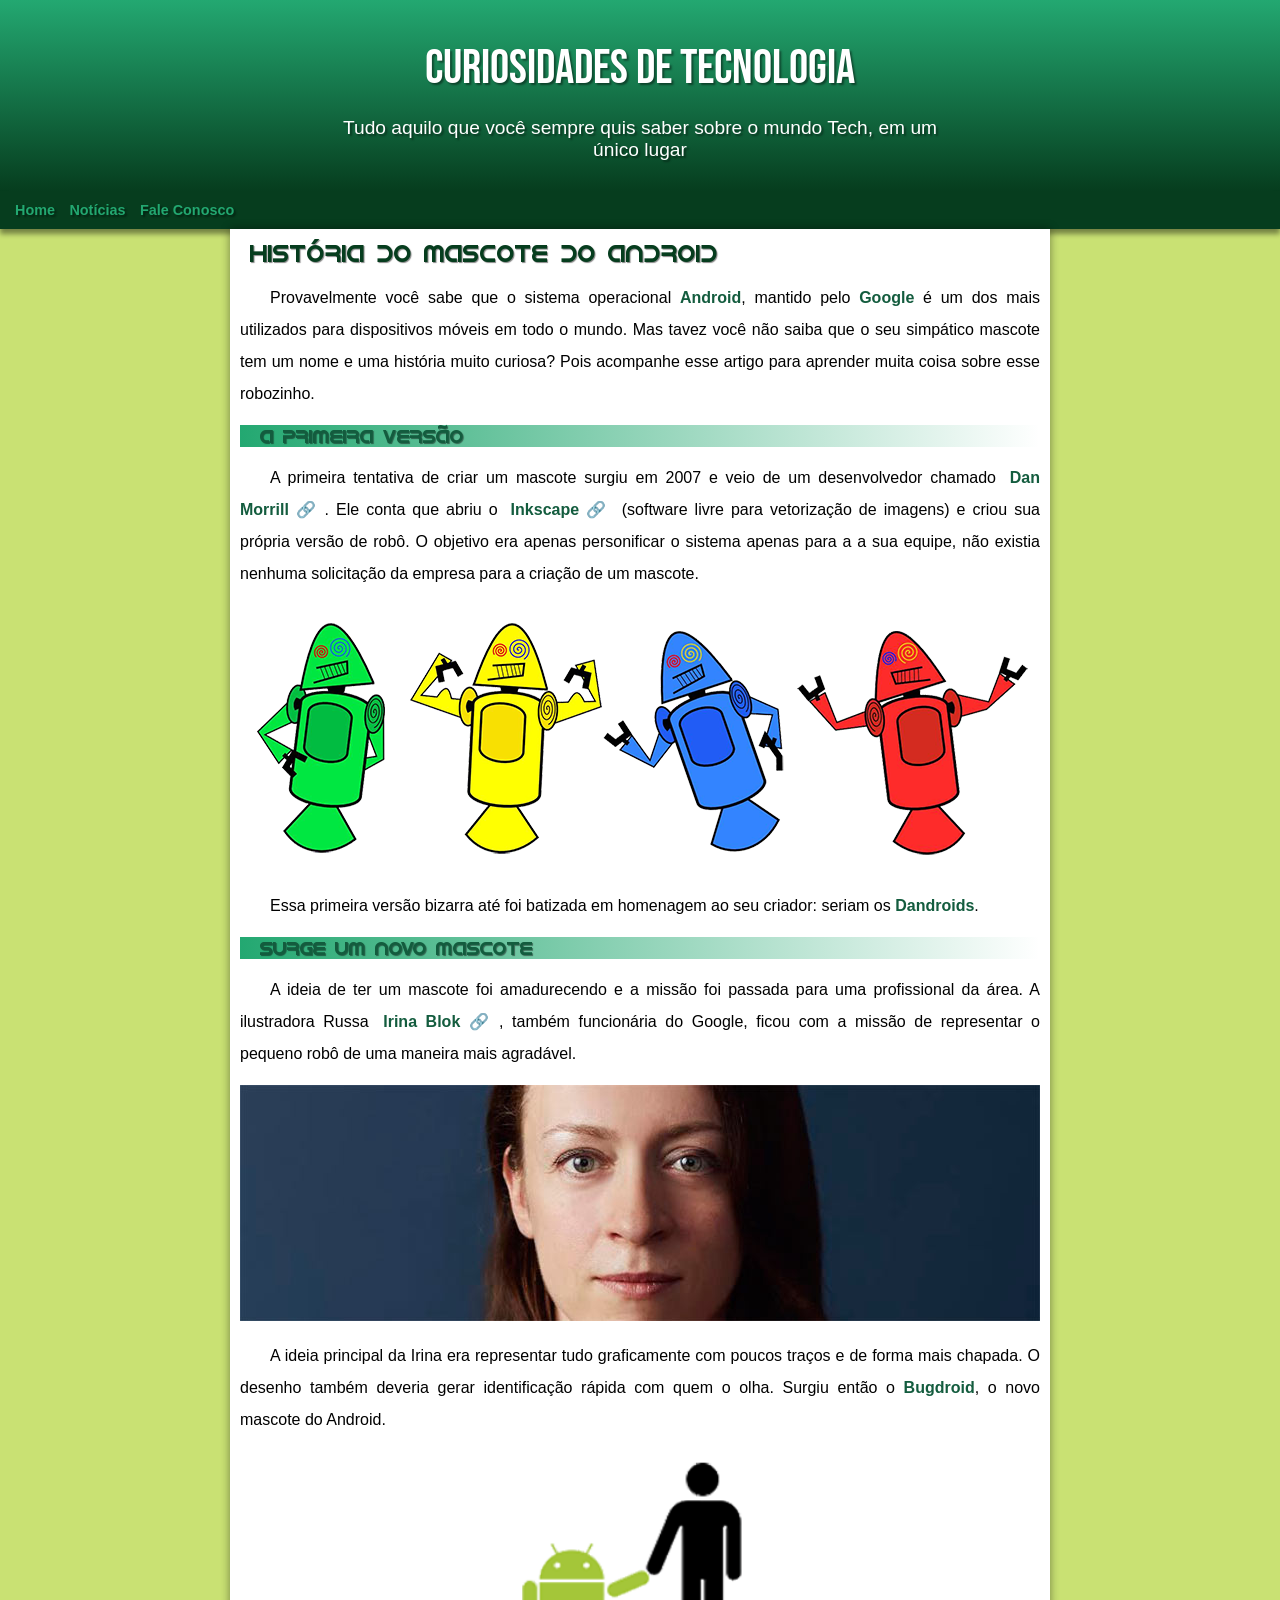
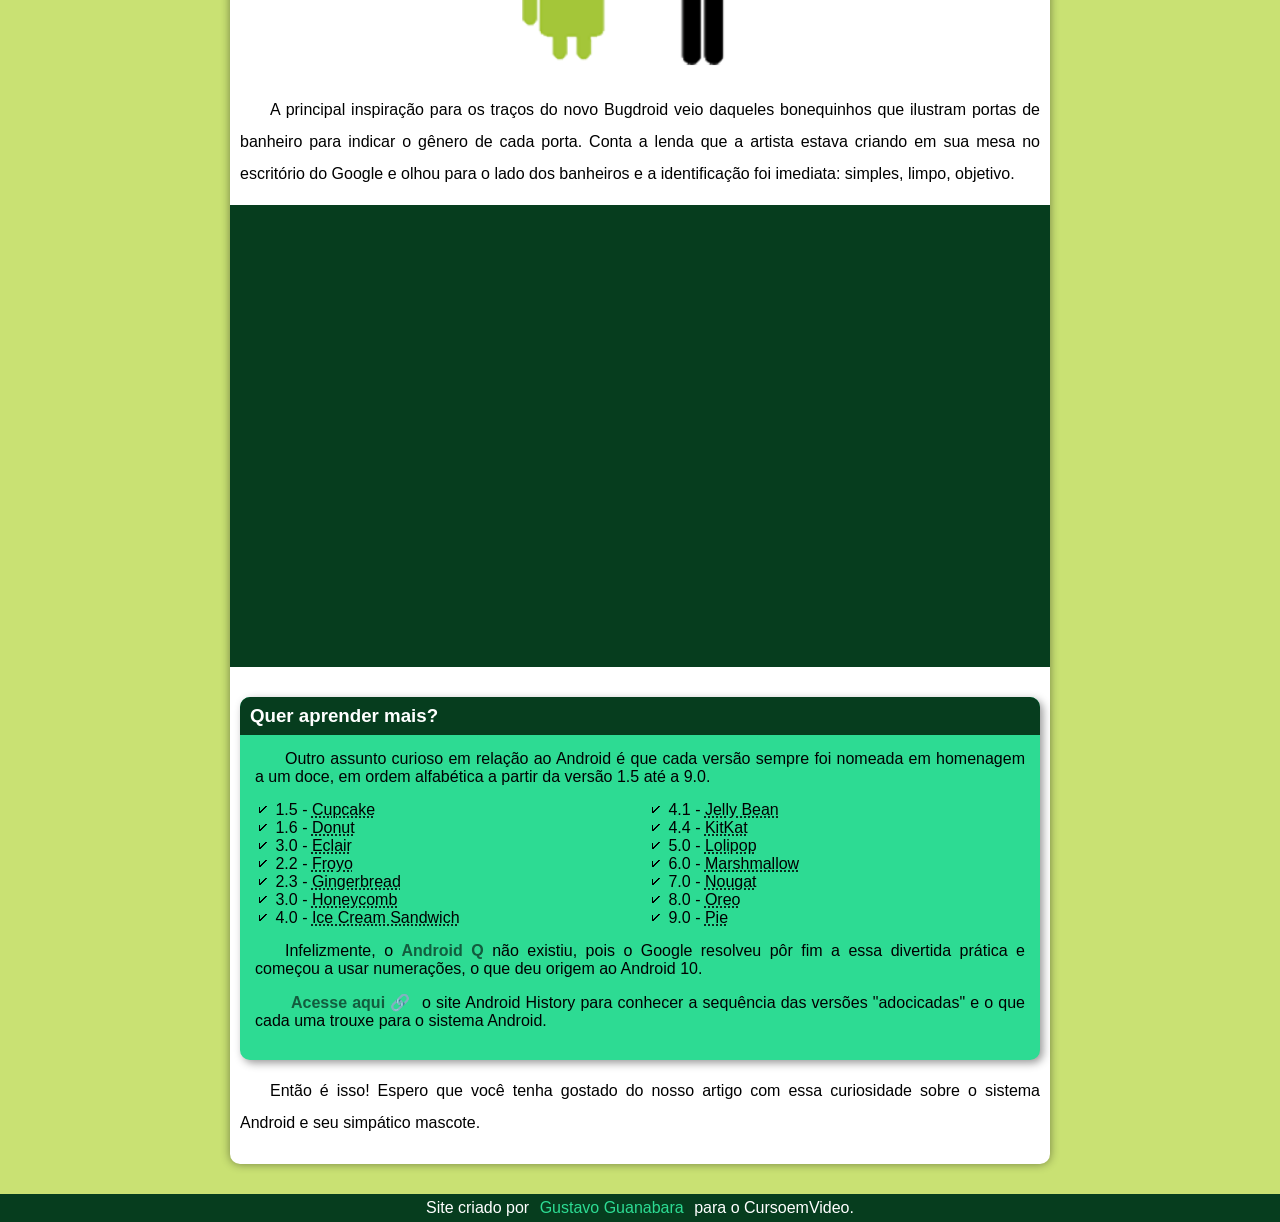
<file: index.html>
<!DOCTYPE html>
<html lang="pt-br">
<head>
    <meta charset="UTF-8">
    <meta name="viewport" content="width=device-width, initial-scale=1.0">
    <link rel="shortcut icon" href="imagens/favicon.ico" type="image/x-icon">
    <link rel="stylesheet" href="style/style.css">
    <title>Projeto Android</title>
</head>
<body>
    <header>
        <h1>Curiosidades de Tecnologia</h1>
        <p>Tudo aquilo que você sempre quis saber sobre o mundo Tech, em um único lugar</p>
    </header>
    <nav>
        <a href="#">Home</a>
        <a href="#">Notícias</a>
        <a href="#">Fale Conosco</a>
    </nav>
    <main>
        <article>
            <h2>História do Mascote do Android</h2>
            <p>
                Provavelmente você sabe que o sistema operacional <strong>Android</strong>, mantido pelo <strong>Google</strong> é um dos mais utilizados para dispositivos móveis em todo o mundo. Mas tavez você não saiba que o seu simpático mascote tem um nome e uma história muito curiosa? Pois acompanhe esse artigo para aprender muita coisa sobre esse robozinho.
            </p>
            <h3>A Primeira Versão</h3>
            <p>
                A primeira tentativa de criar um mascote surgiu em 2007 e veio de um desenvolvedor chamado <a href="https://androidcommunity.com/dan-morrill-shows-us-the-android-mascot-that-almost-was-20130103/" target="_blank" rel="External" class="externo">Dan Morrill</a>. Ele conta que abriu o <a href="https://inkscape.org/pt-br/" target="_blank" rel="External" class="externo">Inkscape</a> (software livre para vetorização de imagens) e criou sua própria versão de robô. O objetivo era apenas personificar o sistema apenas para a a sua equipe, não existia nenhuma solicitação da empresa para a criação de um mascote.
            </p>
            <picture>
                <source media="(max-width: 670px)" srcset="imagens/dan-droids-pq.png" type="image/png">
                <img src="imagens/dan-droids.png" alt="Primeiro Mascote do Androide">
            </picture>
            <p>
                Essa primeira versão bizarra até foi batizada em homenagem ao seu criador: seriam os <strong>Dandroids</strong>.
            </p>
            <h3>Surge um novo mascote</h3>
            <p>
                A ideia de ter um mascote foi amadurecendo e a missão foi passada para uma profissional da área. A ilustradora Russa <a href="https://www.irinablok.com/" target="_blank" rel="Esternal" class="externo">Irina Blok</a>, também funcionária do Google, ficou com a missão de representar o pequeno robô de uma maneira mais agradável.
            </p>
            <picture>
                <source media="(max-width: 670px)" srcset="imagens/irina-blok-pq.jpg" type="image/jpg">
                <img src="imagens/irina-blok.jpg" alt="Irina Blok Criadora do Bug Droid">
            </picture> 
            <p>
                A ideia principal da Irina era representar tudo graficamente com poucos traços e de forma mais chapada. O desenho também deveria gerar identificação rápida com quem o olha. Surgiu então o <strong>Bugdroid</strong>, o novo mascote do Android.
            </p>
            <img src="imagens/bugdroid.png" class="pequena", alt="Bug Droid">
            <p>
                A principal inspiração para os traços do novo Bugdroid veio daqueles bonequinhos que ilustram portas de banheiro para indicar o gênero de cada porta. Conta a lenda que a artista estava criando em sua mesa no escritório do Google e olhou para o lado dos banheiros e a identificação foi imediata: simples, limpo, objetivo.
            </p>
            <div class="video">
                <iframe width="560" height="315" src="https://www.youtube.com/embed/l2UDgpLz20M?si=F8NsUxM10xbYz0O2" title="YouTube video player" frameborder="0" allow="accelerometer; autoplay; clipboard-write; encrypted-media; gyroscope; picture-in-picture; web-share" allowfullscreen></iframe> 
            </div>
            <aside>
                <h3>Quer aprender mais?</h3>
                <p>
                    Outro assunto curioso em relação ao Android é que cada versão sempre foi nomeada em homenagem a um doce, em ordem alfabética a partir da versão 1.5 até a 9.0.
                </p>
                <ul>
                    <li>1.5 - <abbr title="Bolo de Copo">Cupcake</abbr></li>
                    <li>1.6 - <abbr title="Rosquinha">Donut</abbr></li>
                    <li>3.0 - <abbr title="Bomba Doce">Eclair</abbr></li>
                    <li>2.2 - <abbr title="Iogurte Congelado">Froyo</abbr></li>
                    <li>2.3 - <abbr title="Biscoito de Gengibre">Gingerbread</abbr></li>
                    <li>3.0 - <abbr title="Favo de Mel">Honeycomb</abbr></li>
                    <li>4.0 - <abbr title="Sandwish Sorvete">Ice Cream Sandwich</abbr></li>
                    <li>4.1 - <abbr title="Jujuba">Jelly Bean</abbr></li>
                    <li>4.4 - <abbr title="KitKat">KitKat</abbr></li>
                    <li>5.0 - <abbr title="Pirulito">Lolipop</abbr></li>
                    <li>6.0 - <abbr title="Marshmallow">Marshmallow</abbr></li>
                    <li>7.0 - <abbr title="Torrone">Nougat</abbr></li>
                    <li>8.0 - <abbr title="Biscoito Oreo">Oreo</abbr></li>
                    <li>9.0 - <abbr title="Torta">Pie</abbr></li>
                </ul>
                <p>
                    Infelizmente, o <strong>Android Q</strong> não existiu, pois o Google resolveu pôr fim a essa divertida prática e começou a usar numerações, o que deu origem ao Android 10.
                </p>
                <p><a href="https://www.android.com/intl/en_uk/history/" target="_blank" rel="External" class="externo">Acesse aqui</a> o site Android History para conhecer a sequência das versões "adocicadas" e o que cada uma trouxe para o sistema Android.</p>
            </aside>
            <p>Então é isso! Espero que você tenha gostado do nosso artigo com essa curiosidade sobre o sistema Android e seu simpático mascote.</p>
        </article>
    </main>
    <footer>
        <p>Site criado por <a href="https://github.com/gustavoguanabara" target="_blank" >Gustavo Guanabara</a> para o CursoemVideo.</p>
    </footer>
</body>
</html>
</file>
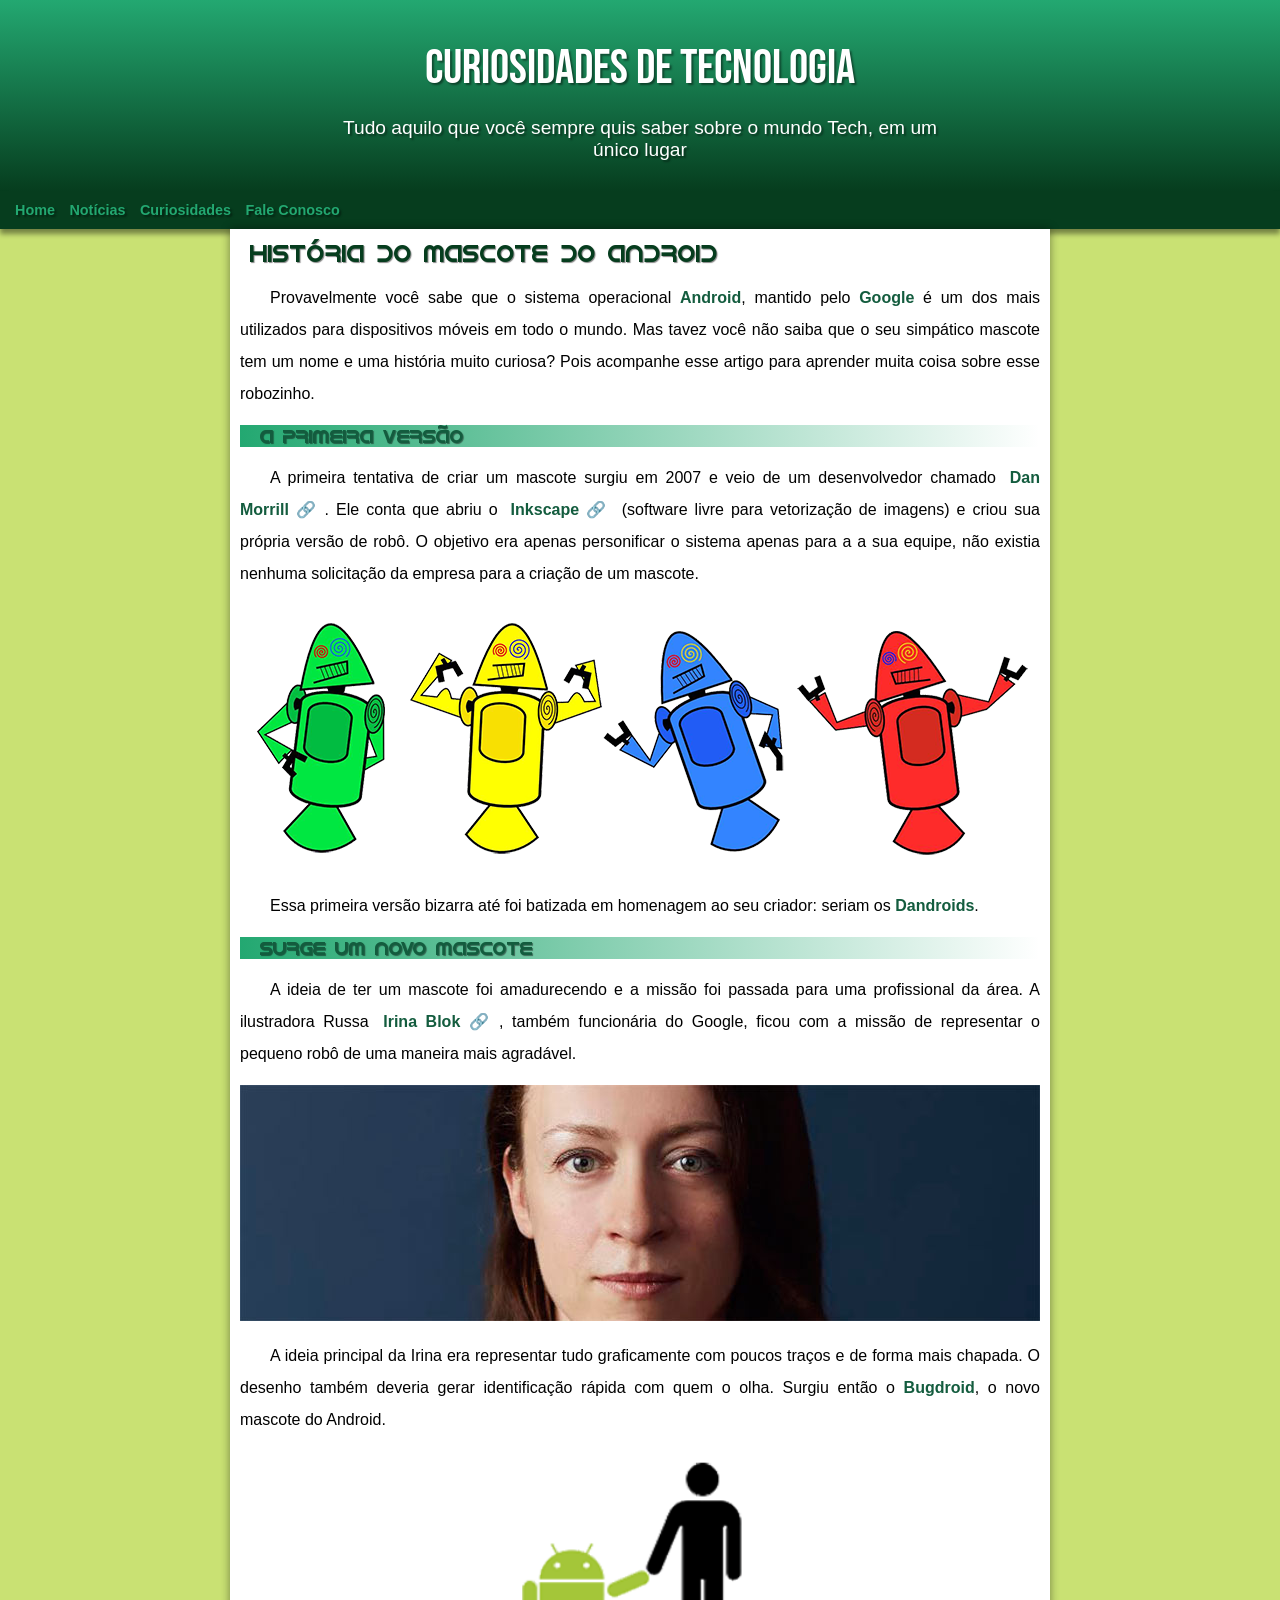
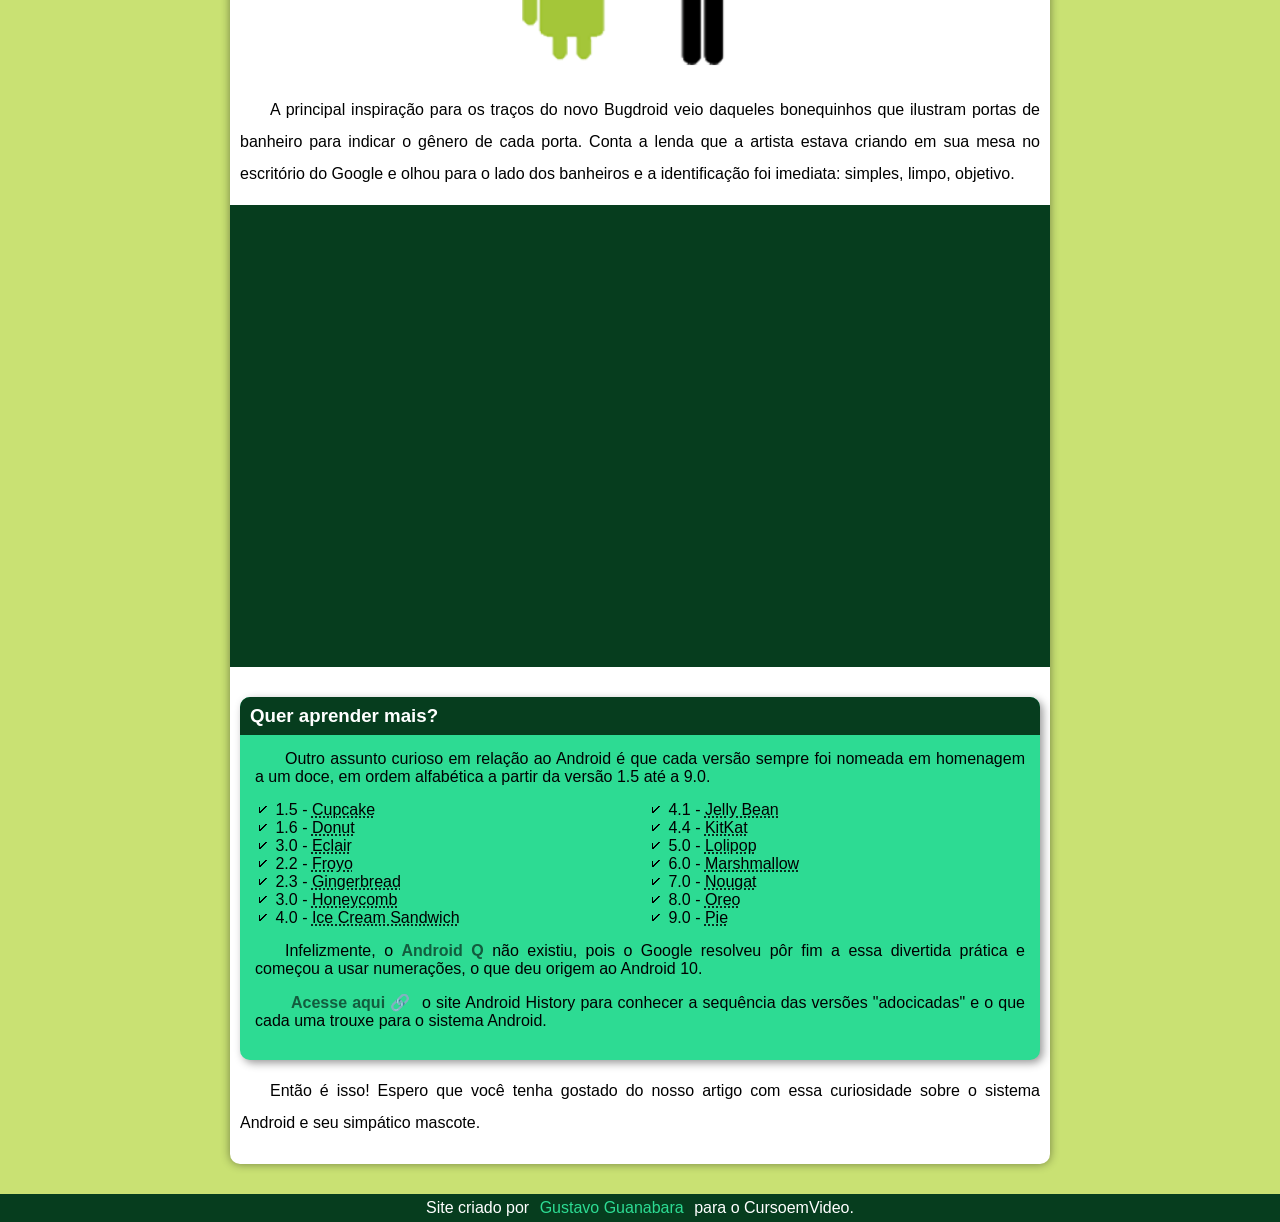
<file: index.html.html>
<!DOCTYPE html>
<html lang="pt-br">
<head>
    <meta charset="UTF-8">
    <meta name="viewport" content="width=device-width, initial-scale=1.0">
    <link rel="shortcut icon" href="imagens/favicon.ico" type="image/x-icon">
    <link rel="stylesheet" href="style/style.css">
    <title>Projeto Android</title>
</head>
<body>
    <header>
        <h1>Curiosidades de Tecnologia</h1>
        <p>Tudo aquilo que você sempre quis saber sobre o mundo Tech, em um único lugar</p>
    </header>
    <nav>
        <a href="#">Home</a>
        <a href="#">Notícias</a>
        <a href="#">Curiosidades</a>
        <a href="#">Fale Conosco</a>
    </nav>
    <main>
        <article>
            <h2>História do Mascote do Android</h2>
            <p>
                Provavelmente você sabe que o sistema operacional <strong>Android</strong>, mantido pelo <strong>Google</strong> é um dos mais utilizados para dispositivos móveis em todo o mundo. Mas tavez você não saiba que o seu simpático mascote tem um nome e uma história muito curiosa? Pois acompanhe esse artigo para aprender muita coisa sobre esse robozinho.
            </p>
            <h3>A Primeira Versão</h3>
            <p>
                A primeira tentativa de criar um mascote surgiu em 2007 e veio de um desenvolvedor chamado <a href="https://androidcommunity.com/dan-morrill-shows-us-the-android-mascot-that-almost-was-20130103/" target="_blank" rel="External" class="externo">Dan Morrill</a>. Ele conta que abriu o <a href="https://inkscape.org/pt-br/" target="_blank" rel="External" class="externo">Inkscape</a> (software livre para vetorização de imagens) e criou sua própria versão de robô. O objetivo era apenas personificar o sistema apenas para a a sua equipe, não existia nenhuma solicitação da empresa para a criação de um mascote.
            </p>
            <picture>
                <source media="(max-width: 670px)" srcset="imagens/dan-droids-pq.png" type="image/png">
                <img src="imagens/dan-droids.png" alt="Primeiro Mascote do Androide">
            </picture>
            <p>
                Essa primeira versão bizarra até foi batizada em homenagem ao seu criador: seriam os <strong>Dandroids</strong>.
            </p>
            <h3>Surge um novo mascote</h3>
            <p>
                A ideia de ter um mascote foi amadurecendo e a missão foi passada para uma profissional da área. A ilustradora Russa <a href="https://www.irinablok.com/" target="_blank" rel="Esternal" class="externo">Irina Blok</a>, também funcionária do Google, ficou com a missão de representar o pequeno robô de uma maneira mais agradável.
            </p>
            <picture>
                <source media="(max-width: 670px)" srcset="imagens/irina-blok-pq.jpg" type="image/jpg">
                <img src="imagens/irina-blok.jpg" alt="Irina Blok Criadora do Bug Droid">
            </picture> 
            <p>
                A ideia principal da Irina era representar tudo graficamente com poucos traços e de forma mais chapada. O desenho também deveria gerar identificação rápida com quem o olha. Surgiu então o <strong>Bugdroid</strong>, o novo mascote do Android.
            </p>
            <img src="imagens/bugdroid.png" class="pequena", alt="Bug Droid">
            <p>
                A principal inspiração para os traços do novo Bugdroid veio daqueles bonequinhos que ilustram portas de banheiro para indicar o gênero de cada porta. Conta a lenda que a artista estava criando em sua mesa no escritório do Google e olhou para o lado dos banheiros e a identificação foi imediata: simples, limpo, objetivo.
            </p>
            <div class="video">
                <iframe width="560" height="315" src="https://www.youtube.com/embed/l2UDgpLz20M?si=F8NsUxM10xbYz0O2" title="YouTube video player" frameborder="0" allow="accelerometer; autoplay; clipboard-write; encrypted-media; gyroscope; picture-in-picture; web-share" allowfullscreen></iframe> 
            </div>
            <aside>
                <h3>Quer aprender mais?</h3>
                <p>
                    Outro assunto curioso em relação ao Android é que cada versão sempre foi nomeada em homenagem a um doce, em ordem alfabética a partir da versão 1.5 até a 9.0.
                </p>
                <ul>
                    <li>1.5 - <abbr title="Bolo de Copo">Cupcake</abbr></li>
                    <li>1.6 - <abbr title="Rosquinha">Donut</abbr></li>
                    <li>3.0 - <abbr title="Bomba Doce">Eclair</abbr></li>
                    <li>2.2 - <abbr title="Iogurte Congelado">Froyo</abbr></li>
                    <li>2.3 - <abbr title="Biscoito de Gengibre">Gingerbread</abbr></li>
                    <li>3.0 - <abbr title="Favo de Mel">Honeycomb</abbr></li>
                    <li>4.0 - <abbr title="Sandwish Sorvete">Ice Cream Sandwich</abbr></li>
                    <li>4.1 - <abbr title="Jujuba">Jelly Bean</abbr></li>
                    <li>4.4 - <abbr title="KitKat">KitKat</abbr></li>
                    <li>5.0 - <abbr title="Pirulito">Lolipop</abbr></li>
                    <li>6.0 - <abbr title="Marshmallow">Marshmallow</abbr></li>
                    <li>7.0 - <abbr title="Torrone">Nougat</abbr></li>
                    <li>8.0 - <abbr title="Biscoito Oreo">Oreo</abbr></li>
                    <li>9.0 - <abbr title="Torta">Pie</abbr></li>
                </ul>
                <p>
                    Infelizmente, o <strong>Android Q</strong> não existiu, pois o Google resolveu pôr fim a essa divertida prática e começou a usar numerações, o que deu origem ao Android 10.
                </p>
                <p><a href="https://www.android.com/intl/en_uk/history/" target="_blank" rel="External" class="externo">Acesse aqui</a> o site Android History para conhecer a sequência das versões "adocicadas" e o que cada uma trouxe para o sistema Android.</p>
            </aside>
            <p>Então é isso! Espero que você tenha gostado do nosso artigo com essa curiosidade sobre o sistema Android e seu simpático mascote.</p>
        </article>
    </main>
    <footer>
        <p>Site criado por <a href="https://github.com/gustavoguanabara" target="_blank" >Gustavo Guanabara</a> para o CursoemVideo.</p>
    </footer>
</body>
</html>
</file>
<file: style/style.css>
@charset "UTF-8";

@import url('https://fonts.googleapis.com/css2?family=Bebas+Neue&display=swap');

@font-face {
    font-family: 'Android';
    src: url('../fontes/idroid.otf') format('opentype');
    font-weight: normal;
}

:root{
    --cor00: #c9e173;
    --cor01: #2DDB93;
    --cor02: #23A871;
    --cor03: #2F5C49;
    --cor04: #135C3E;
    --cor05: #063d1e;

    --fonte-padrao: arial, verdana, helvetica, sans-serif;
    --fonte-destaque: 'Bebas Neue', Arial, sans-serif;
    --fonte-android: 'Android', Arial, sans-serif; 
}
*{
    margin: 0px;
    padding: 0px;
}

body{
    background-color: var(--cor00);
    font-family: var(--fonte-padrao);
}

a.externo::after{
    content: '\00A0\1F517';
}

header{
    background-image: linear-gradient(to top, #063D1E, #23A871);
    min-height: 150px;
    text-align: center;
    padding-top: 40px;
}

header > h1{
    color: white;
    font-family: var(--fonte-destaque);
    text-shadow: 2px 2px 2px rgba(0, 0, 0, 0.432);
    font-size: 3em;
    font-weight: normal;
    margin-bottom: 20px;
}
header > p{
    font-family: var(--fonte-padrao);
    font-size: 1.2em;
    color: white;
    max-width: 600px;
    padding: 0px 10px;
    margin: auto;
    padding-bottom: 30px;
    text-shadow: 2px 2px 2px rgba(0, 0, 0, 0.432);
}
nav{
    background-color: var(--cor05);
    text-align: left;
    padding: 10px;
    box-shadow: 0px 5px 5px rgba(0, 0, 0, 0.418);
}
nav > a{
    text-decoration: none;
    color: var(--cor02);
    font-size: 0.9em;
    padding: 5px;
    font-weight: bold;
    text-shadow: 2px 2px 2px rgba(0, 0, 0, 0.418);
    border-radius: 7px;
    transition-duration: 0.7s;
}
nav > a:hover{
    background-color: var(--cor04);
}
main{
    max-width: 800px;
    min-width: 300px;
    margin: auto;
    margin-bottom: 30px;
    background-color: white;
    padding: 10px;
    box-shadow: 0px 0px 10px rgba(0, 0, 0, 0.432);
    border-bottom-left-radius: 10px;
    border-bottom-right-radius: 10px;
}
main h2{
    font-family: var(--fonte-android);
    color: var(--cor05);
    text-shadow: 1px 1px 1px rgba(0, 0, 0, 0.473);
    padding: 0px 10px;
    font-weight: normal;
}

main > article > h3{
    font-family: var(--fonte-android);
    color: var(--cor04);
    background-image: linear-gradient(to right, var(--cor02), transparent);
    text-shadow: 1px 1px 1px rgba(0, 0, 0, 0.473);
    padding: 0px 10px;
    text-indent: 10px;
    font-weight: normal;
}
main > article > p{
    margin: 15px 0px;
    text-indent: 30px;
    text-align: justify;
    font-size: 1em;
    line-height: 2em;

}

main img {
    width: 100%;
}
main img.pequena {
    max-width: 350px;
    display: block;
    margin: auto;
}

main strong{
    color: var(--cor04);
    font-weight: bold;
}

main a{
    text-decoration: none;
    color: var(--cor04);
    font-weight: bold;
    padding: 2px 6px;
}
main a:hover{
    background-color: #2ddb9277;
    color: var(--cor02);
}

div.video{
    background-color: var(--cor05);
    margin: 0px -10px 30px -10px;
    padding: 10px;
    padding-bottom: 56.5%;
    position: relative;
}

div.video > iframe{
    position: absolute;
    top: 5%;
    left: 5%;
    height: 90%;
    width: 90%;
}
aside{
    background-color: var(--cor01);
    padding: 15px;
    border-radius: 10px;
    box-shadow: 3px 3px 8px rgba(0, 0, 0, 0.404);
}

aside h3{
    font-family: var(--fonte-padrao);
    line-height: 1em;
    background-color: var(--cor05);
    color: white;
    padding: 10px;
    margin: -15px -15px 0px -15px;
    border-radius: 10px 10px 0px 0px;
}

aside p{
    margin: 15px 0px;
    text-indent: 30px;
    text-align: justify;
    font-size: 1em;
}

aside ul{
    list-style-position: inside;
    list-style-type: '\1F5F8\00A0';
    columns: 2;
}

aside a:hover{
    color: white;
}
footer {
    background-color: var(--cor05);
    text-align: center;
    color: white;
    padding: 5px;
}

footer a{
    text-decoration: none;
    color: var(--cor01);
    padding: 2px 6px;
    border-radius: 5px;
    transition-duration: 0.5s;
}

footer a:hover{
    background-color: var(--cor03);
}
</file>
